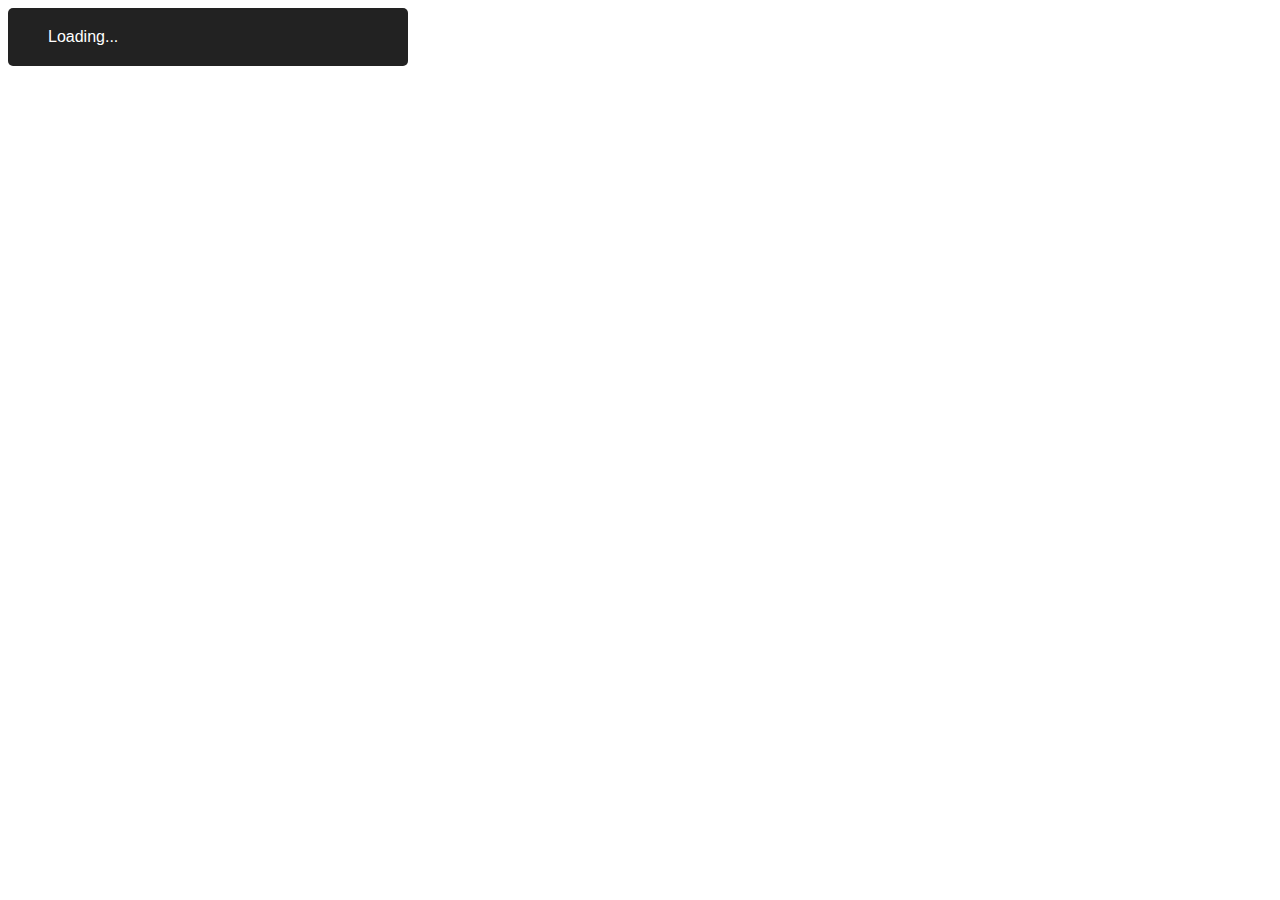
<file: JavaScript/api/index.html>
<!DOCTYPE html>
<html lang="en">
<head>
  <meta charset="UTF-8">
  <meta name="viewport" content="width=device-width, initial-scale=1.0">
  <meta http-equiv="X-UA-Compatible" content="ie=edge">
  <title>Document</title>
</head>
<body>
  
</body>
<script src="./app.js"></script>
</html>
</file>
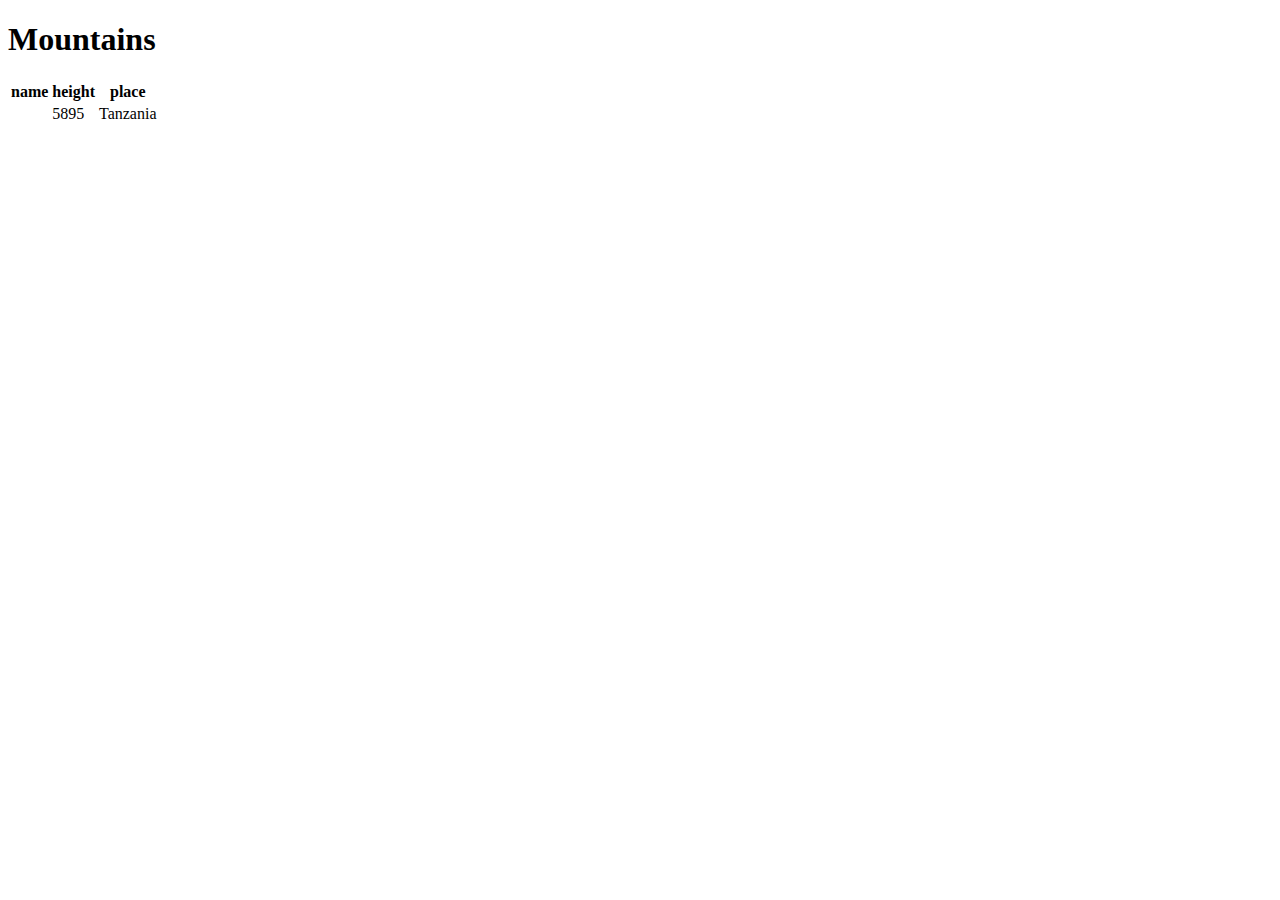
<file: JavaScript/domExersize/index.html>
<!DOCTYPE html>
<html lang="en">
<head>
  <meta charset="UTF-8">
  <meta name="viewport" content="width=device-width, initial-scale=1.0">
  <meta http-equiv="X-UA-Compatible" content="ie=edge">
  <title>Document</title>
</head>
<body>
  <h1>Mountains</h1>

<div id="mountains"></div>

<script>
  const MOUNTAINS = [
    {name: "Kilimanjaro", height: 5895, place: "Tanzania"},
    {name: "Everest", height: 8848, place: "Nepal"},
    {name: "Mount Fuji", height: 3776, place: "Japan"},
    {name: "Vaalserberg", height: 323, place: "Netherlands"},
    {name: "Denali", height: 6168, place: "United States"},
    {name: "Popocatepetl", height: 5465, place: "Mexico"},
    {name: "Mont Blanc", height: 4808, place: "Italy/France"}
  ];

// function listMountains(name) {
//   const nameM = MOUNTAINS.name
//   for (let name = 0; name < name.length; name++) {
//     // const element = array[index];
//   }
//   return name
// }
// console.log(listMountains(name))







  // Your code here
 //1. table
  //get location
const section = document.querySelector('#mountains')

//create the thing you want to put in location
const newTable = document.createElement('table')
newTable.className = 'newsTable'

// add element to that location
section.appendChild(newTable)

//2. tr
  //get location
const section1 = document.querySelector('.newsTable')

//create the thing you want to put in location
const inTable = document.createElement('tr')
inTable.className = 'newTr'

const secondTable = document.createElement('tr')
secondTable.className = 'newTr2'

// add element to that location
section1.appendChild(inTable)
section1.appendChild(secondTable)


//3. th
  //get location
  const section2 = document.querySelector('.newTr')

//create the thing you want to put in location
const inTable2 = document.createElement('th')
inTable2.textContent ='name'
inTable2.className = 'newTh'

const inTable3 = document.createElement('th')
inTable3.textContent ='height'
inTable3.className = 'newTh'

const inTable4 = document.createElement('th')
inTable4.textContent ='place'
inTable4.className = 'newTh'

// add element to that location
section2.appendChild(inTable2)
section2.appendChild(inTable3)
section2.appendChild(inTable4)

//3. td

const section3 =document.querySelector('.newTr2')

//create the things in that location
const secondTable2 = document.createElement('td')
// secondTable2.textContent ="Kilimanjaro"
secondTable2.className = 'newTd'

const secondTable3 = document.createElement('td')
secondTable3.textContent ="5895"
secondTable3.className = 'newTd'

const secondTable4 = document.createElement('td')
secondTable4.textContent ="Tanzania"
secondTable4.className = 'newTd'

//add element to that location
section3.appendChild(secondTable2)
section3.appendChild(secondTable3)
section3.appendChild(secondTable4)
debugger

//2. tr


//3. td
 

 

//   function createentirerow() {
//   const tr = createtablerow("name", "place", "height")
//   const tdname = createdata(MOUNTAINS.name)
//   const tdheight = createdata(MOUNTAINS.height)
//   const tdplace = createdata(MOUNTAINS.place)
//   tr.appendChild(tdname)
//   tr.appendChild(tdheight)
//   tr.appendChild(tdplace)
//   return tr
// }

// const section2 = document.querySelector('.newTr')
// const table = document.createElement("table")

//   for (let index = 0; index < MOUNTAINS.length; index++) {
//     const mountaindata = MOUNTAINS[index];
//     const completetable = createentirerow(MOUNTAINS);
//     table.appendChild(completetable)
//     mountaintable.appendChild(table)
//   }

 
 
 
 
 
</script>

</body>
</html>
</file>
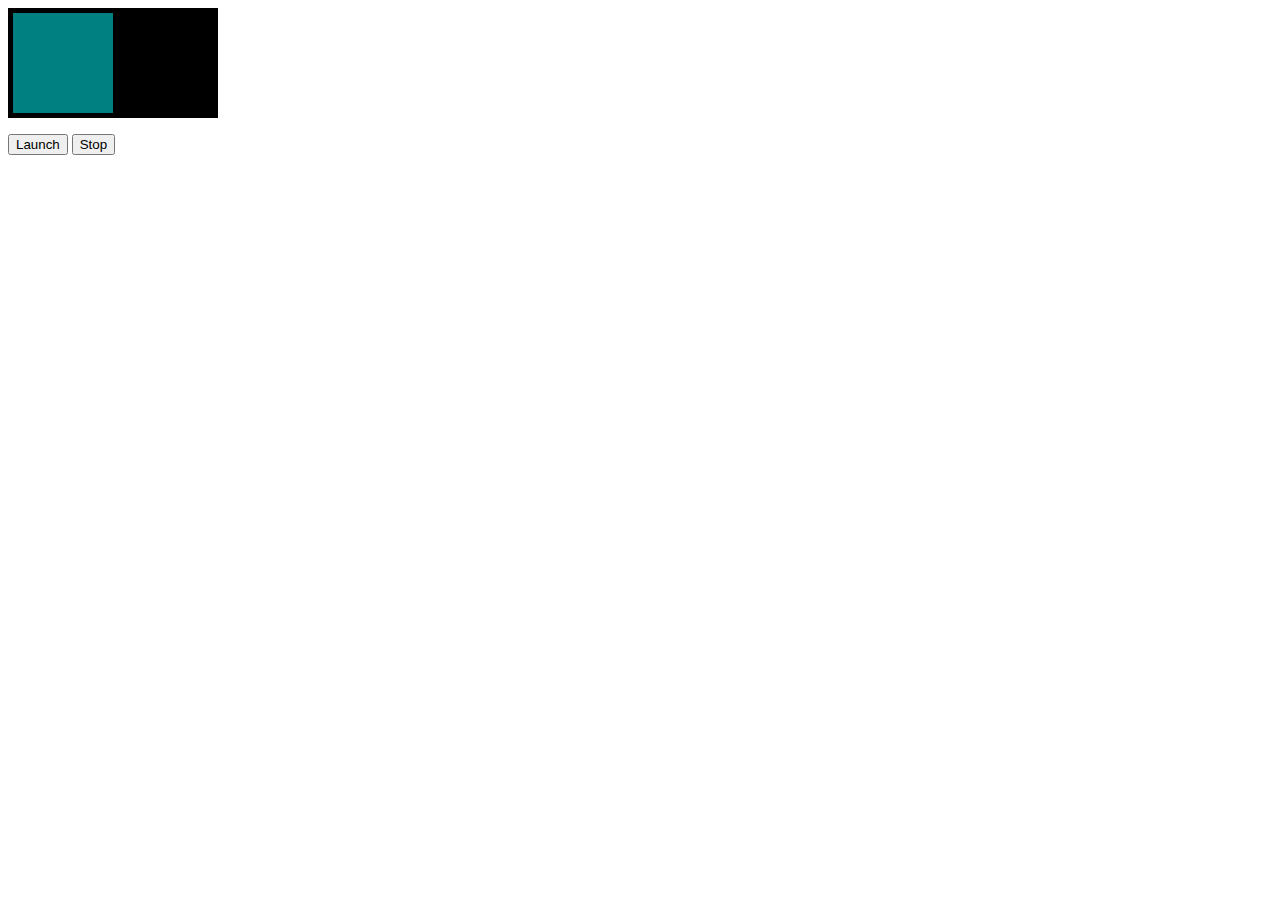
<file: JavaScript/events/index.html>
<!DOCTYPE html>
<html lang="en">
<head>
  <meta charset="UTF-8">
  <meta name="viewport" content="width=device-width, initial-scale=1.0">
  <meta http-equiv="X-UA-Compatible" content="ie=edge">
  <title>Title</title>

  
<style>
    .switch {
      background: teal;
      height: 100px;
      width: 100px;
      transition: 1.2s;
     }

    #switchborder {
    background: black;
    height: 100px;
    width: 200px;
    border: 5px solid black;
    margin-bottom: 1em;
    }

    .success {
      background: rgb(238, 187, 20);
      transform: translateX(100px); /*from nomal spot move 100px on x axis*/
      /* transform: scale(1.3) rotate(30deg); */
    }

    .cancel {
      background:teal;
      transition: 1.2s; /*speed it moves */
    }

  
</style>
</head>
<body>

  <div id='switchborder'><div id="switch" class="switch"></div></div>
  
  <button id='launch-missiles'>Launch</button>
  <button id='stop-missiles'>Stop</button>
    
</body>

  <script>
    const launchButton = document.querySelector("#launch-missiles")
    const switchToggle = document.querySelector('#switch')
    launchButton.addEventListener('click', function() {
      console.log('HIT!')
      switchToggle.className = "switch success"
    })
  
    const stopButton = document.querySelector("#stop-missiles")
    const switchToggle2 = document.querySelector('#switch')
    stopButton.addEventListener('click', function() {
      console.log('Self-Destruct!')
      switchToggle2.className = "switch cancel"
    })

  </script>

</html>
</file>
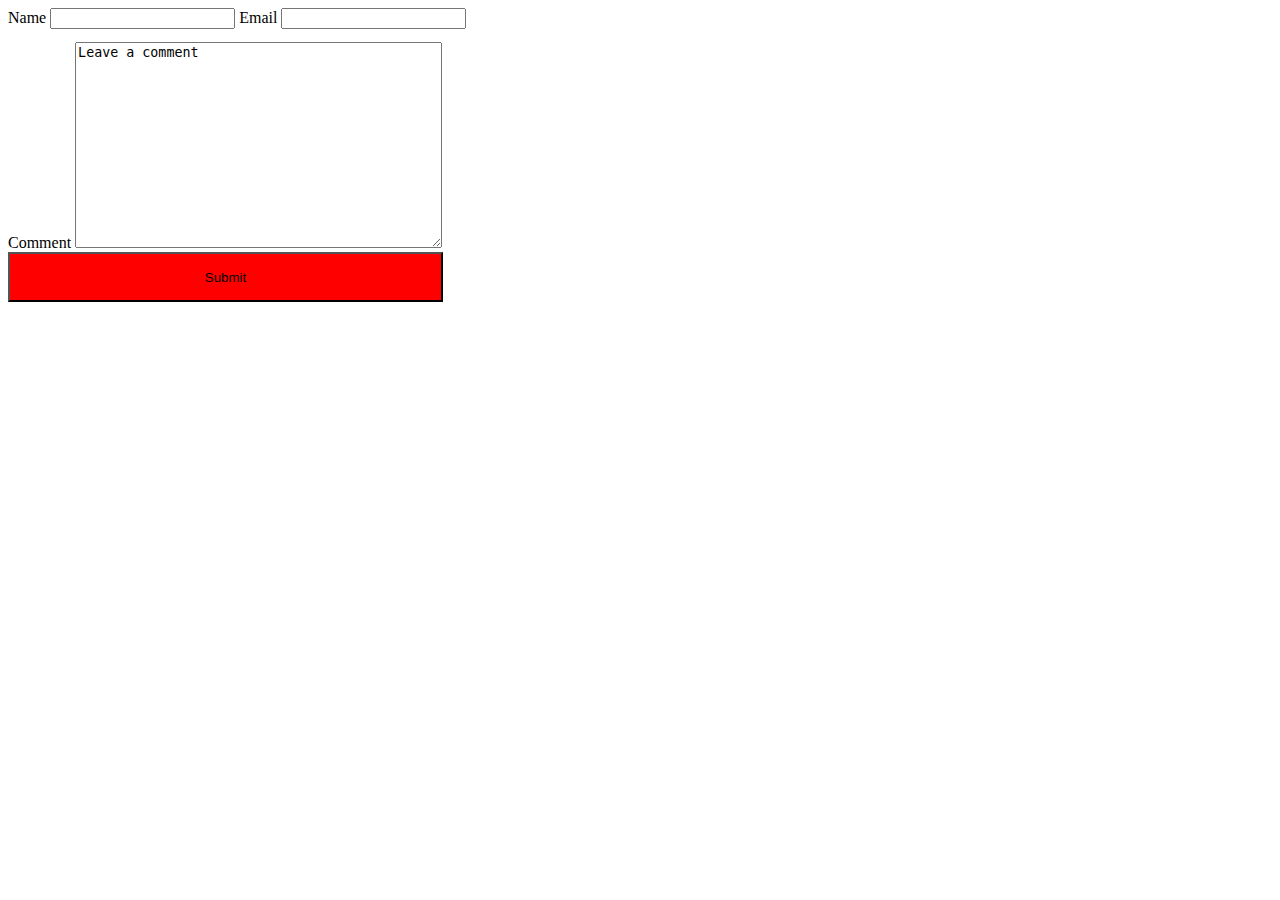
<file: JavaScript/form2/index.html>
<!DOCTYPE html>
<html lang="en">
<head>
  <meta charset="UTF-8">
  <meta name="viewport" content="width=device-width, initial-scale=1.0">
  <meta http-equiv="X-UA-Compatible" content="ie=edge">
  <title>Document</title>
</head>
<body>
  <form>
    <label for='name'>Name</label>
    <input id='name' name='name'>
    <label for='email'>Email</label>
    <input id='email' name='email'><br>
    <label for='comment'>Comment</label>
    <textarea id='comment'style = "width:361px;height:200px; margin-top:1em;" name="comment" form="usrform">Leave a comment</textarea> <br>
    <button style= "background-color:red;width:435px;height:50px;"" type='submit' id='submit'>Submit</button>
    <div id='form-status'></div>
</form>
</body>
<script src="./app.js"></script>
</html>
</file>
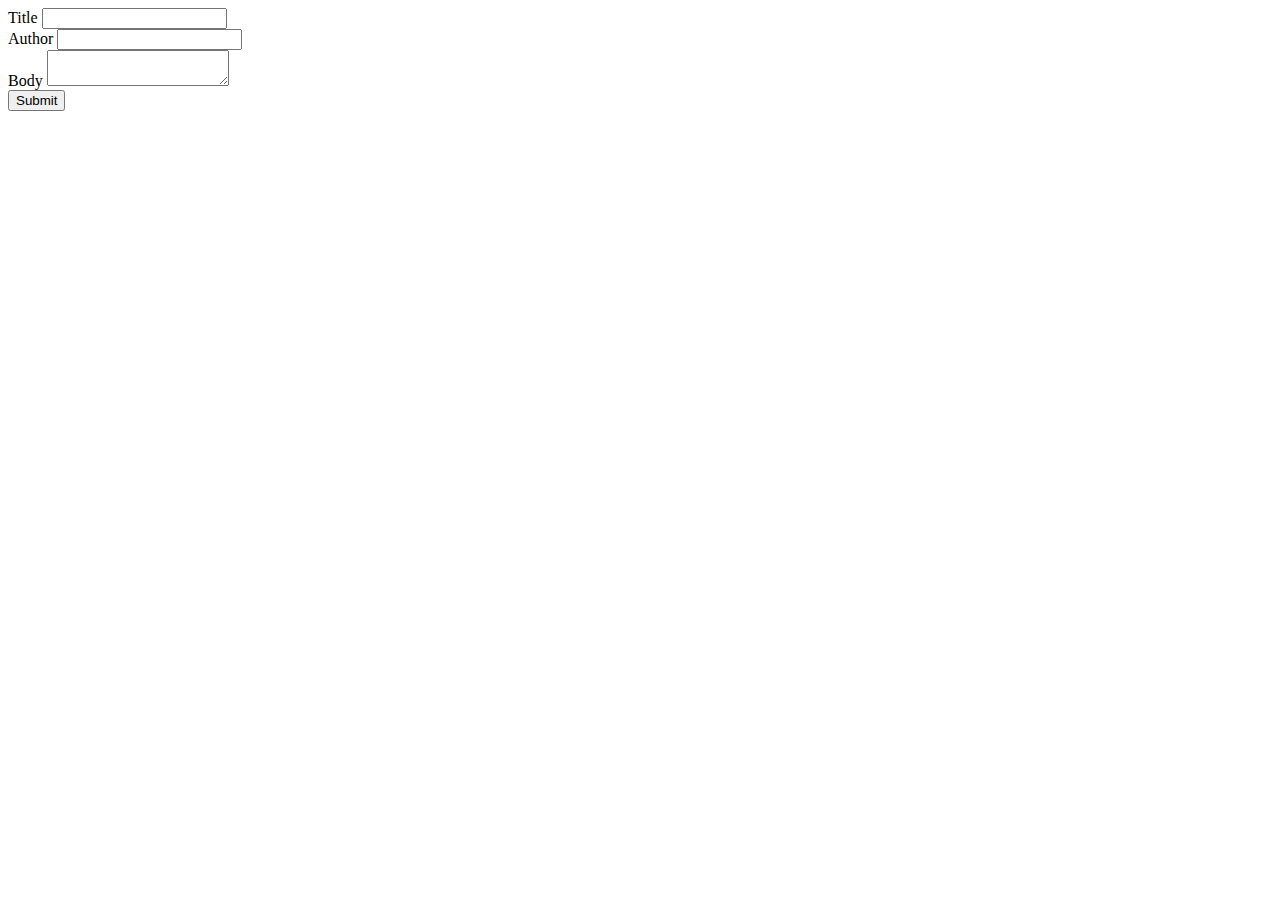
<file: JavaScript/form3/index.html>
<!DOCTYPE html>
<html>
<head>
    <title></title>
</head>
<body>
    <form>
        <label for='title'>Title</label>
        <input type="text" name="title" id='title'>
        <br/>

        <label for='author'>Author</label>
        <input type="text" name="author" id='author'>
        <br/>

        <label for='body'>Body</label>
        <textarea name="body" id='body'></textarea>
        <br/>

        <button type='submit' id='submit'>Submit</button>
        <div id='form-status'></div>
    </form>

</body>
<script type="text/javascript" src='./app.js'></script>
</html>
</file>
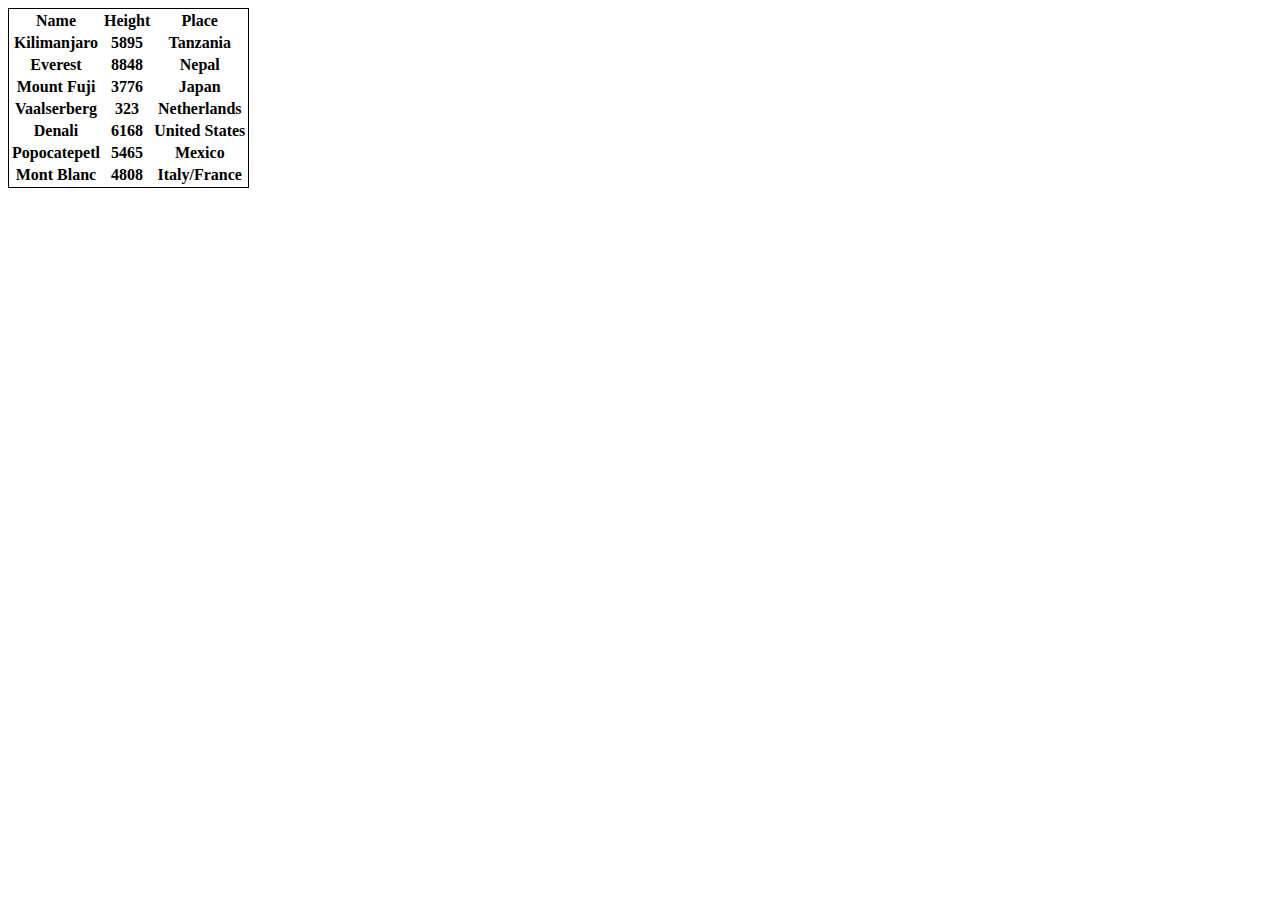
<file: JavaScript/lordcode/index.html>
<!DOCTYPE html>
<html lang="en">
<head>
    <meta charset="UTF-8">
    <meta name="viewport" content="width=device-width, initial-scale=1.0">
    <meta http-equiv="X-UA-Compatible" content="ie=edge">
    <title>Document</title>
</head>
<body>
    
</body>
<script src="./app.js"></script>
</html>
</file>
